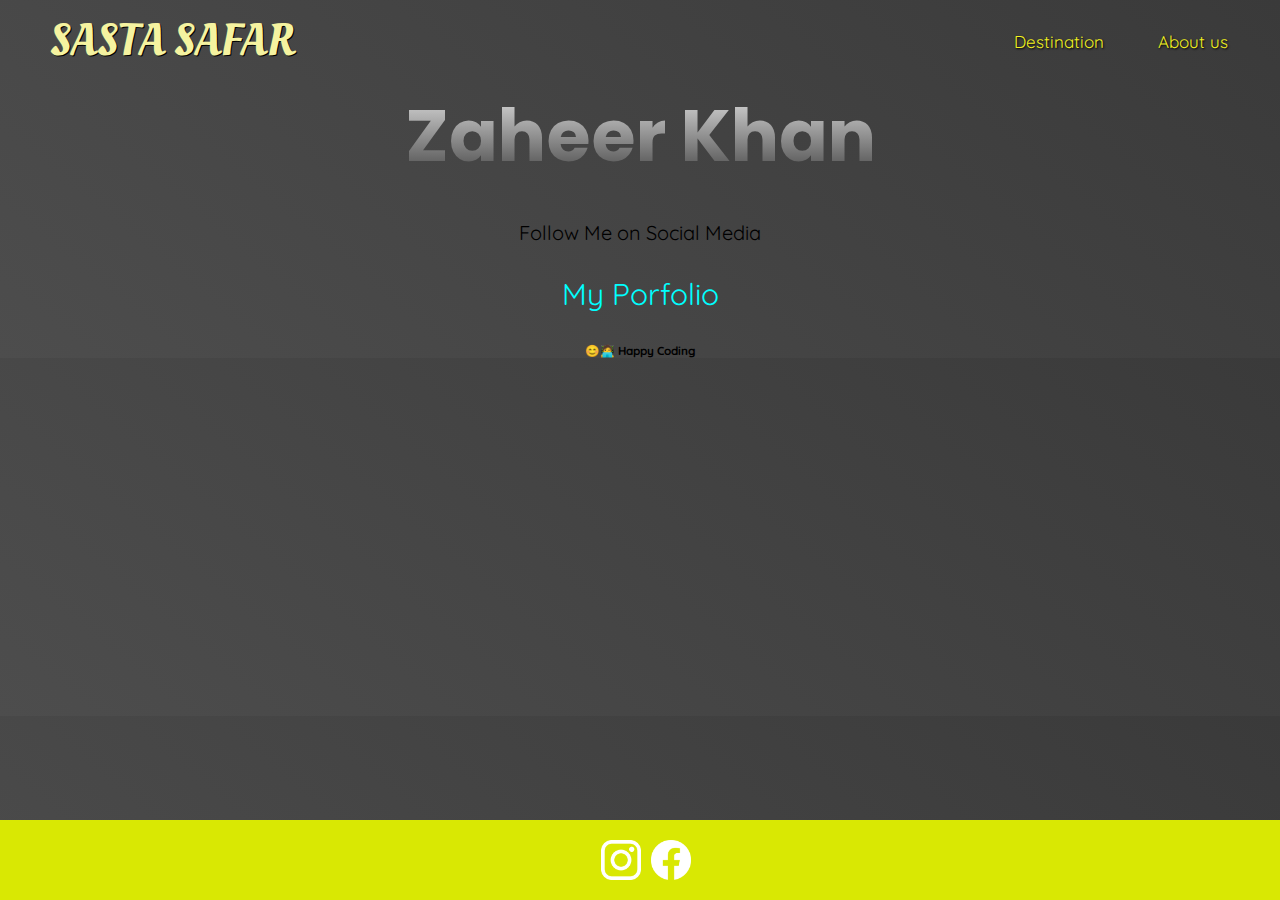
<file: about.html>
<!DOCTYPE html>
<html lang="en">
  <head>
    <meta charset="UTF-8" />
    <meta http-equiv="X-UA-Compatible" content="IE=edge" />
    <meta name="viewport" content="width=device-width, initial-scale=1.0" />

    <link rel="stylesheet" href="style.css" />
    <link rel="stylesheet" href="about.css" />

    <!-- <link
      rel="stylesheet"
      href="https://cdnjs.cloudflare.com/ajax/libs/font-awesome/6.0.0-beta3/css/all.min.css"
      integrity="sha512-Fo3rlrZj/k7ujTnHg4CGR2D7kSs0v4LLanw2qksYuRlEzO+tcaEPQogQ0KaoGN26/zrn20ImR1DfuLWnOo7aBA=="
      crossorigin="anonymous"
      referrerpolicy="no-referrer"
    /> -->

    <title>Sasta Safar</title>
  </head>
  <body>
    <!-- Header Start -->
    <header id="container">
      <div class="logo" id="page-logo">
        <a href="index.html">Sasta Safar</a>
      </div>

      <!-- Nav Started -->
      <nav id="nav">
        <ul>
          <li><a href="/destination.html" class="nav-link">Destination</a></li>
          <li><a href="/about.html" class="nav-link">About us</a></li>
        </ul>
      </nav>
      <!-- Nav Ended -->
    </header>
    <!-- Header Ended -->
    <div class="content">
      <h1>Zaheer Khan</h1>
      <p>Follow Me on Social Media</p>
      <a href="https://zaheer-zk.github.io/Advanced-porfolio/" target="blank"
        >My Porfolio</a
      >
      <h3>😊🧑‍💻 Happy Coding</h3>
    </div>
    <footer class="copyright-link">
      <div>
        <ul class="social-link">
          <li>
            <a
              href="https://www.instagram.com/zaheer__zk/"
              alt="Social media link"
              ><img src="/images/insta.png" alt="Instagram"
            /></a>
          </li>
          <li>
            <a
              href="https://www.linkedin.com/in/zaheerkhan040/"
              alt="Social media link"
              ><img src="/images/facebook.png" alt="Facebook"
            /></a>
          </li>
        </ul>
      </div>
    </footer>
  </body>
</html>
</file>
<file: style.css>
@import url('https://fonts.googleapis.com/css2?family=Raleway:wght@400;700&family=Oleo+Script:wght@700&family=Quicksand:wght@300;500;700&display=swap');

* {
  padding: 0;
  margin: 0;
  box-sizing: inherit;
}

html {
  box-sizing: border-box;
  font-size: 62.5%;
}

body {
  font-family: 'Quicksand', sans-serif;
}

#nav ul {
  list-style: none;
  display: flex;
  justify-content: center;
  gap: 1rem;
}

#page-logo a {
  font-family: 'Oleo Script', sans-serif;
  padding: 1rem;
  color: rgb(245, 243, 160);
  font-size: 4.5rem;
  text-decoration: none;
  text-transform: uppercase;
  text-shadow: 1px 1px rgb(0, 0, 0);
}

#container {
  padding: 1rem 4rem;
  display: flex;
  justify-content: space-between;
  align-items: center;
  /* background-image: url(/images/safari.jpg); */
  position: absolute;
  width: 100%;
  top: 0;
  left: 0;
}

#nav li {
  margin-left: 2rem;
}

.nav-link {
  color: rgb(242, 242, 31);
  text-decoration: none;
  font-size: 1.7rem;
  padding: 1.2rem;
  border-radius: 3px;
  transition: all 0.2s ease;
  text-shadow: 1px 1px 2px rgb(1, 1, 1);
}

.nav-link:hover {
  background-color: rgb(242, 257, 41);
  color: rgb(77, 77, 77);
}

.copyright-link {
  display: flex;
  justify-content: center;
  align-items: center;
  background-color: rgb(217, 232, 3);
  padding: 1rem;
  font-size: 1.8rem;
}

.copyright-link ul {
  display: flex;
  flex-direction: row;
  gap: 1rem;
  padding: 1rem;
}

.copyright-link li {
  list-style: none;
  width: 4rem;
  height: 4rem;
}

.copyright-link img {
  width: 100%;
  height: 100%;
}

.copyright-link a {
  color: #000;
  text-decoration: none;
  text-transform: uppercase;
  margin-left: 0.6rem;
}

.copyright-link a:hover {
  text-decoration-style: dotted;
  color: crimson;
}

#hero {
  height: 80rem;
  background-image: url(/images/ocean.jpg);
  background-size: cover;
  background-position: center;
}

.hero-content {
  background-color: rgba(52, 47, 47, 0.8);
  width: 90rem;
  text-align: center;
  margin: 0 auto;
  padding: 5rem 0;
  border-radius: 0.8rem;
  box-shadow: 0.2rem 0.4rem 0.8rem rgb(68, 67, 67);
  position: relative;
  top: 15rem;
}

@media (max-width: 768px) {
  .hero-content {
    width: 40rem;
    padding: 2rem;
  }
}

.hero-title {
  font-size: 5rem;
  color: white;
  text-transform: uppercase;
}

.hero-paragraph {
  font-size: 2rem;
  color: white;
  font-family: 'Raleway', sans-serif;
  font-weight: 100;
  text-transform: uppercase;
  margin-bottom: 2.5rem;
}

.hero-link {
  text-decoration: none;
  padding: 1rem 1.5rem;
  background-color: rgb(237, 234, 28);
  box-shadow: 0.2rem 0.4rem 0.4rem rgba(39, 35, 35, 0.803);
  font-size: 1.5rem;
  border-radius: 0.3rem;
  color: black;
}

.hero-link:hover {
  box-shadow: unset;
}

#highlights {
  background: linear-gradient(
    45deg,
    rgb(227, 255, 557),
    rgba(90, 228, 255, 0.733)
  );
}

.highlights-title {
  font-size: 3rem;
  text-align: center;
  padding: 4rem;
}

.highlights-images {
  display: flex;
  justify-content: center;
  align-items: center;
  gap: 5rem;
  padding-bottom: 5rem;
  flex-wrap: wrap;
}

.destination {
  display: inline-block;
  font-size: 1.8rem;
}

.destination strong {
  margin-left: 0.5rem;
}

.img {
  width: 30rem;
  height: 20rem;
  border-radius: 1rem;
  background-position: center;
  box-shadow: 2rem 2rem 7rem rgba(24, 20, 20, 0.4);
  object-fit: cover;
}

.destination p {
  text-align: center;
}

@media (max-width: 768px) {
  #page-logo a {
    font-size: 3.5rem;
  }

  .nav-link {
    font-size: 1.4rem;
  }
}
</file>
<file: about.css>
@import url('https://fonts.googleapis.com/css2?family=Poppins&family=Raleway:wght@400;700&family=Oleo+Script:wght@700&family=Quicksand:wght@300;500;700&display=swap');

body {
  background: linear-gradient(40deg, rgba(77, 77, 77), rgb(58, 58, 58));
}

#container {
  position: static;
}
body h1 {
  text-align: center;
  font-size: 3rem;
  font-family: 'Poppins', 'Helvetica Neue';
  font-size: 72px;
  background: -webkit-linear-gradient(#eee, #333);
  -webkit-background-clip: text;
  -webkit-text-fill-color: transparent;
}

p {
  text-align: center;
  font-size: 2rem;
}

a {
  text-align: center;
  text-decoration: none;
  font-size: 3rem;
  color: aqua;
}

.content {
  display: flex;
  justify-content: center;
  align-items: center;
  flex-direction: column;
  gap: 3rem;
}

footer {
  width: 100%;
  position: fixed;
  bottom: 0;
}
</file>
